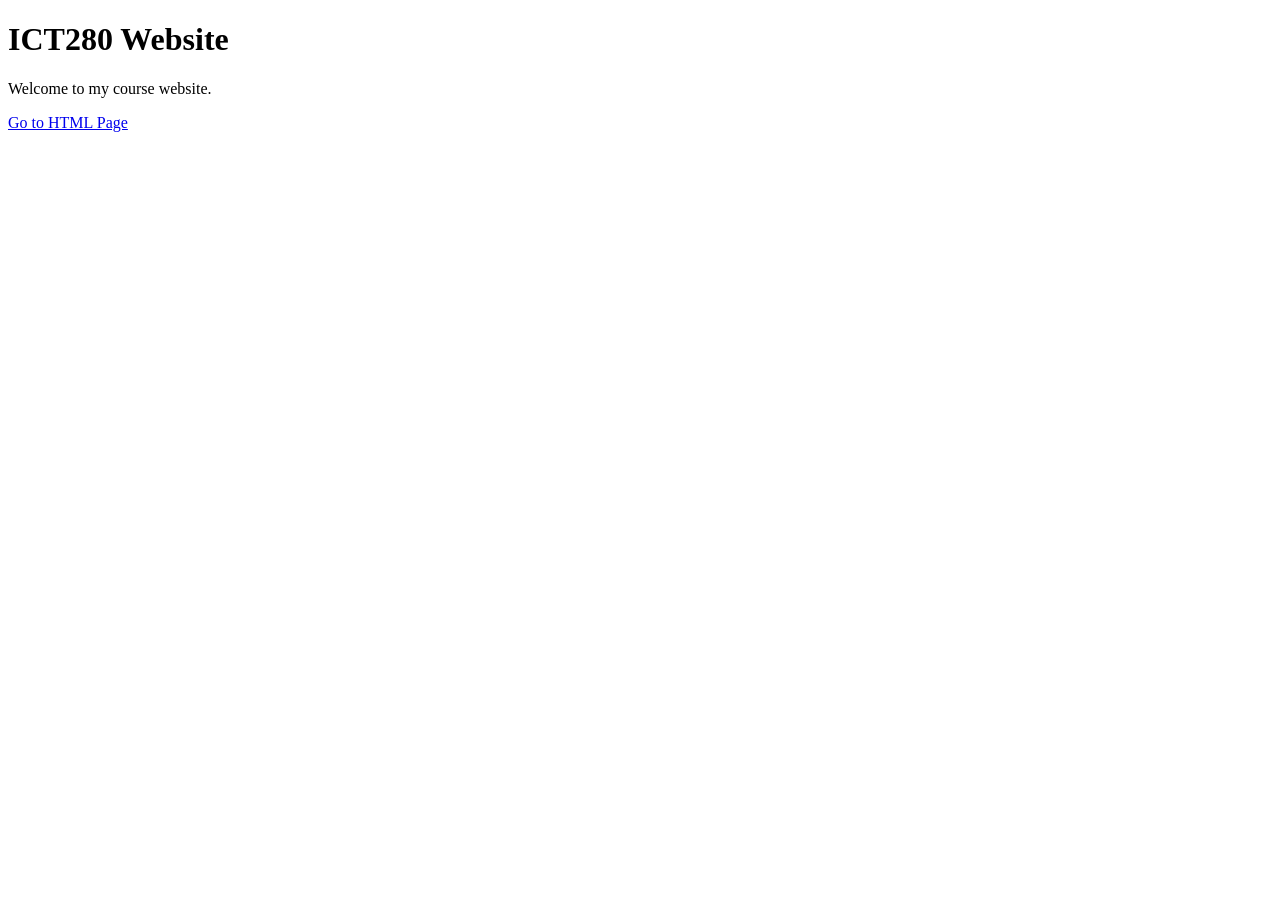
<file: Index.html>
<!DOCTYPE html>
<html>
<head>
<title> ICT280 Home</title>
</head>
<body>

<h1> ICT280 Website</h1>

<p>Welcome to my course website.</p>

<a href="html/project2.html">Go to HTML Page</a>

</body>
</html>
</file>
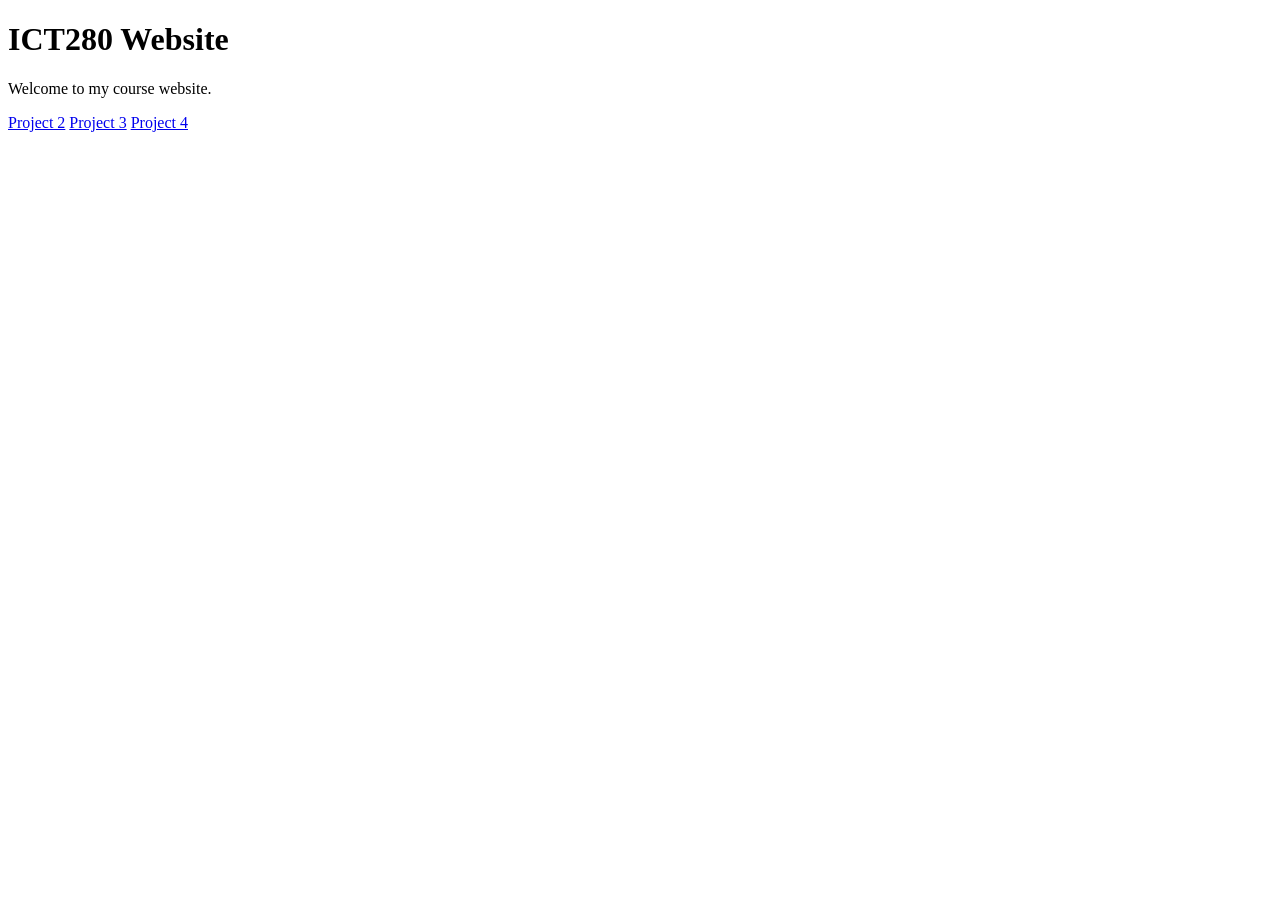
<file: index.html>
<!DOCTYPE html>
<html>
<head>
<title> ICT280 Home</title>
</head>
<body>

<h1> ICT280 Website</h1>

<p>Welcome to my course website.</p>

<a href="html/project2.html">Project 2</a>
<a href="html/project3.html">Project 3</a>
<a href="project4/project4.html">Project 4</a>


</body>
</html>
</file>
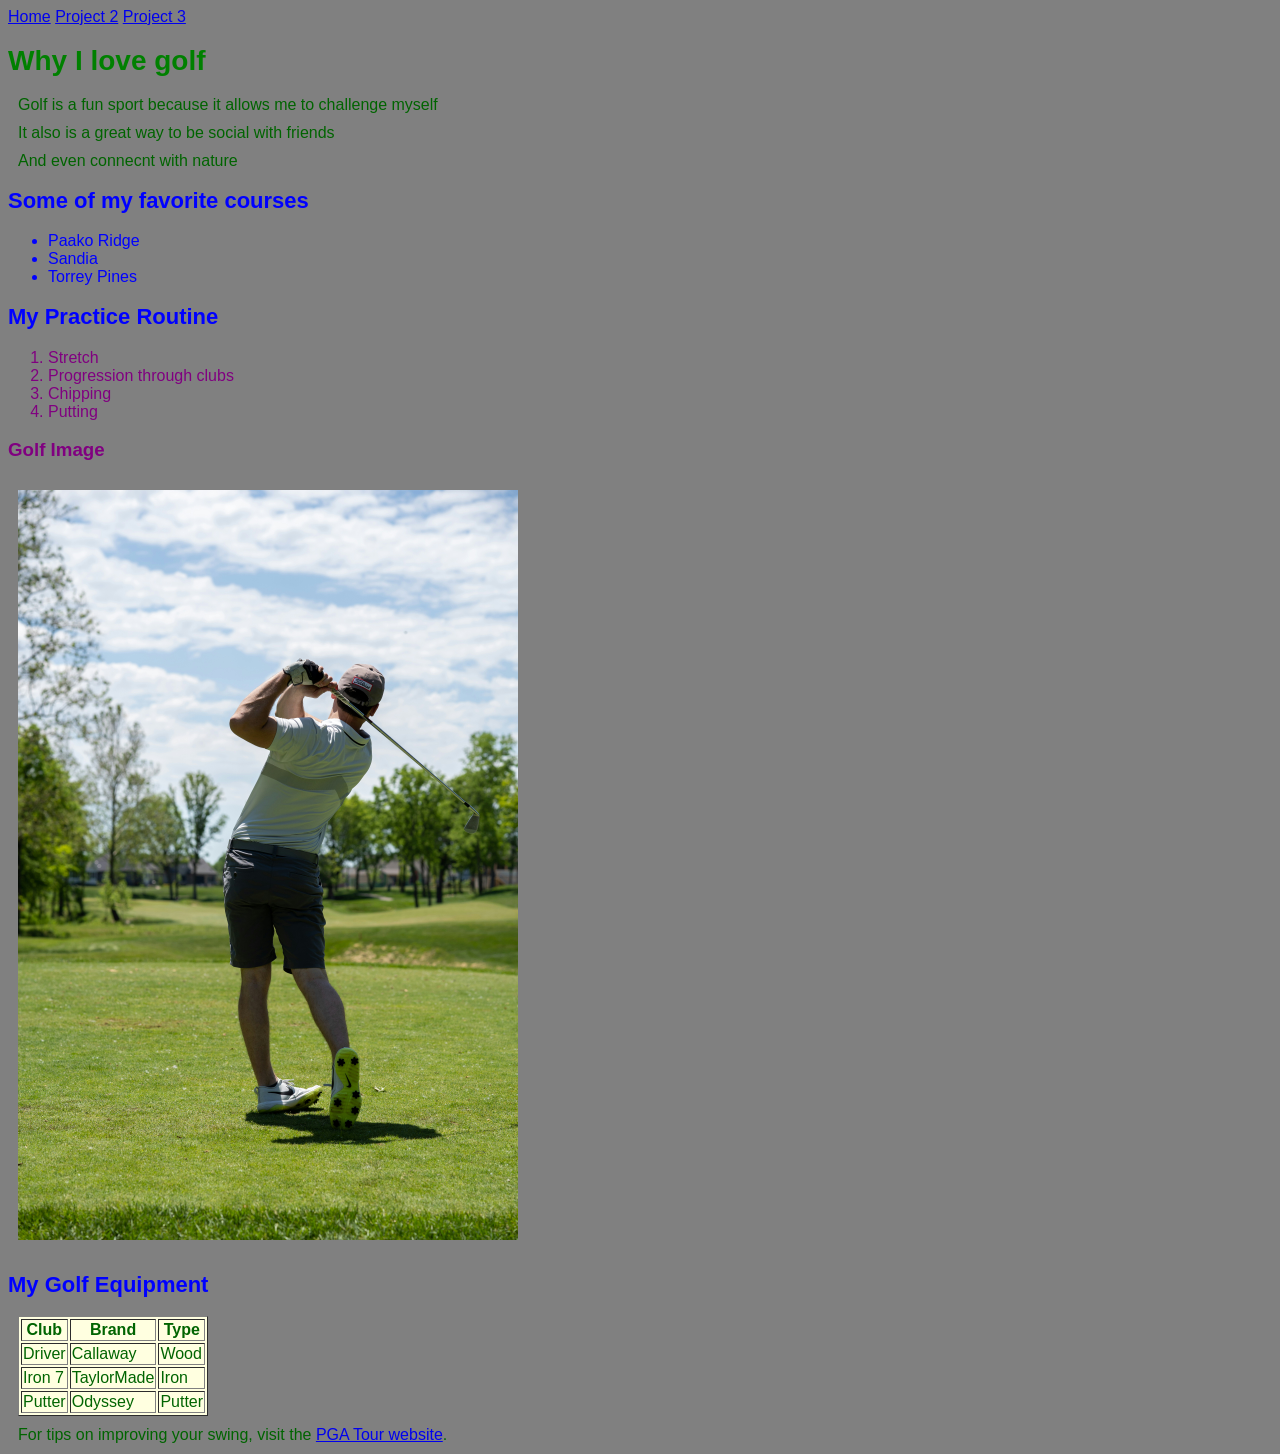
<file: html/project3.html>
<!DOCTYPE html>

<html>
    <head>
        <title>Golf</title>
        <meta charset="UTF-8">
        <link rel="stylesheet" href="../css/styles.css">
    </head>
    <body>
        
        <div>
            <a href="../index.html">Home</a>
            <a href="project2.html">Project 2</a>
            <a href="project3.html">Project 3</a>
        </div>

        <h1>Why I love golf</h1>
        <p>Golf is a fun sport because it allows me to challenge myself</p>
        <p>It also is a great way to be social with friends</p>
        <p>And even connecnt with nature</p>
        
        <h2>Some of my favorite courses</h2>
        
        <ul>
            <li>Paako Ridge</li>
            <li>Sandia</li>
            <li>Torrey Pines</li>
        </ul>

        <h2>My Practice Routine</h2>

        <ol>
            <li>Stretch</li>
            <li>Progression through clubs</li>
            <li>Chipping</li>
            <li>Putting</li>
        </ol>
        
        <h3>Golf Image</h3>

        <img src="../images/golf-course.jpg" alt="golf course with green grass and swing" width="500">

        <h2>My Golf Equipment</h2>
        <table border="1">
            <tr>
                <th>Club</th>
                <th>Brand</th>
                <th>Type</th>
            </tr>
            <tr>
                <td>Driver</td>
                <td>Callaway</td>
                <td>Wood</td>
            </tr>
            <tr>
                <td>Iron 7</td>
                <td>TaylorMade</td>
                <td>Iron</td>
            </tr>
            <tr>
                <td>Putter</td>
                <td>Odyssey</td>
                <td>Putter</td>
            </tr>
        </table>

        <p>
            For tips on improving your swing, visit the <a href="https://www.pgatour.com/" target="_blank">PGA Tour website</a>.
        </p>

    </body>
</html>
</file>
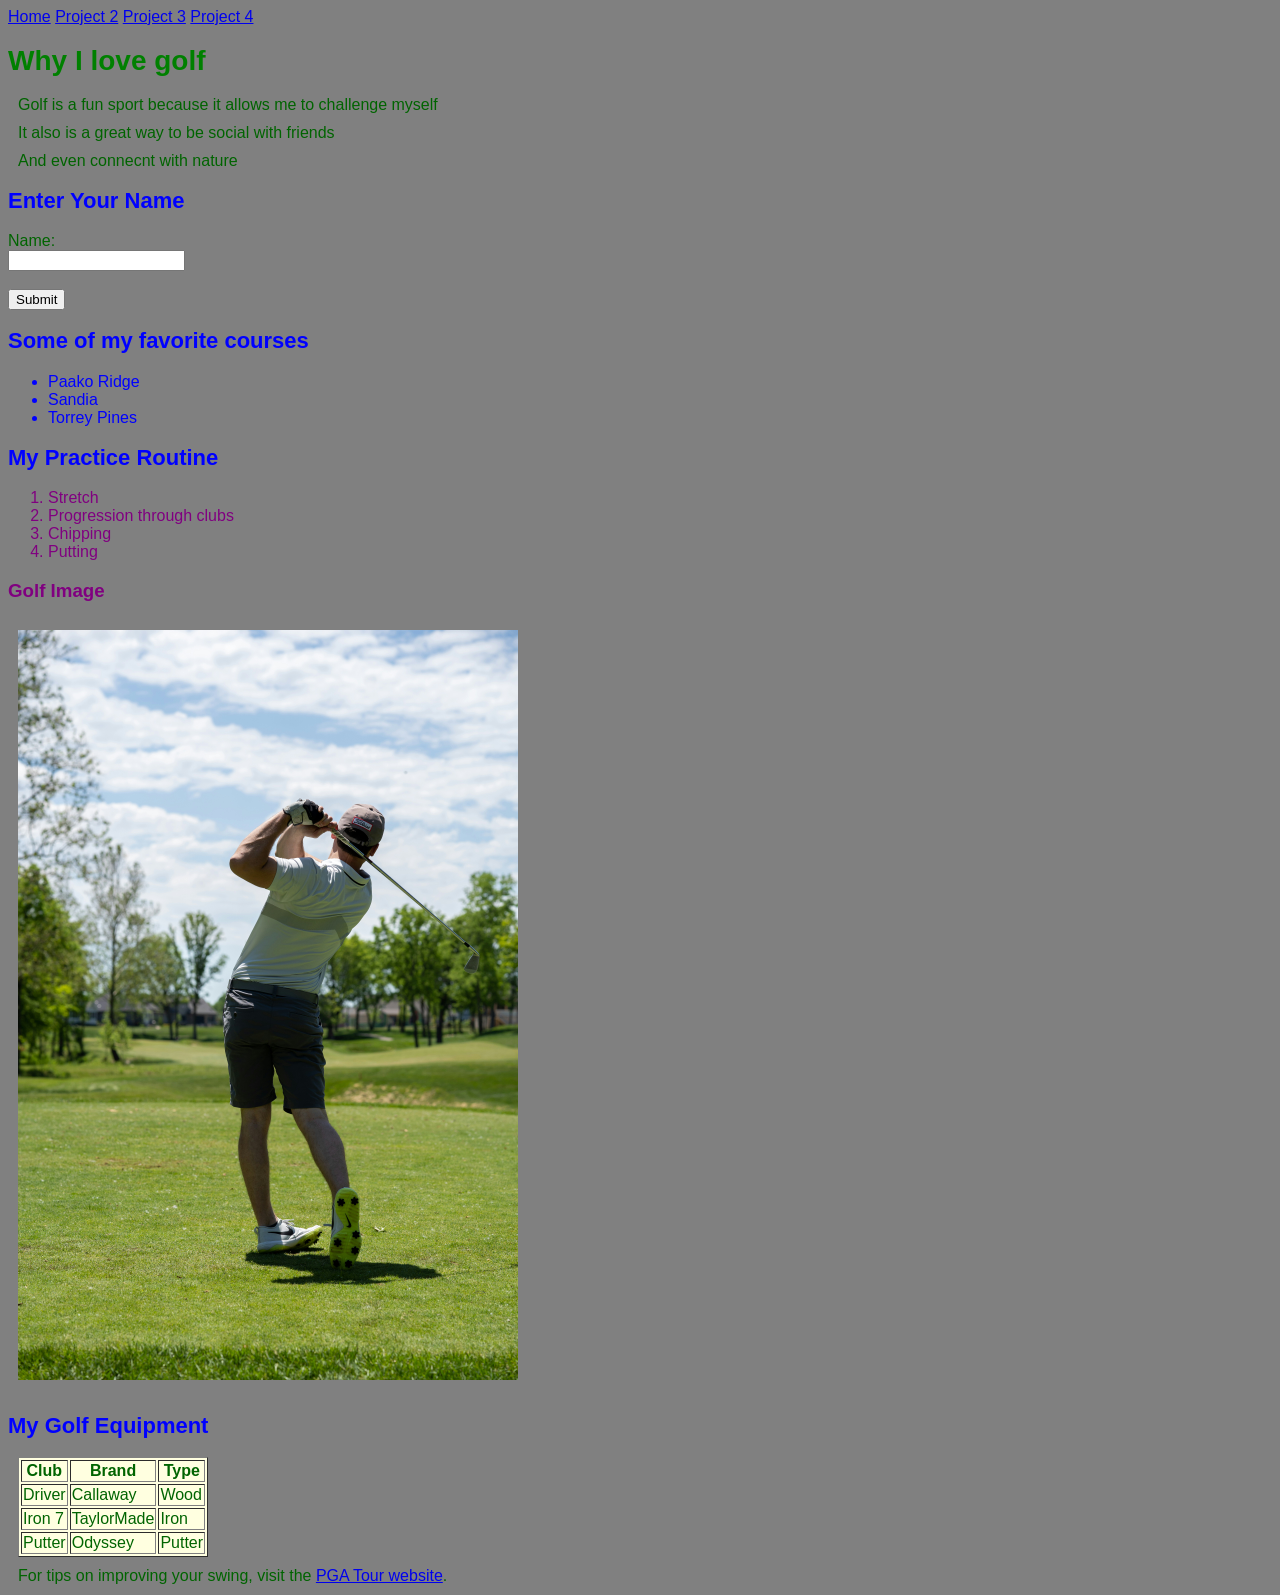
<file: project4/project4.html>
<!DOCTYPE html>

<html>
    <head>
        <title>Golf</title>
        <meta charset="UTF-8">
        <link rel="stylesheet" href="../css/styles.css">
    </head>
    <body>
        
        <div>
            <a href="../index.html">Home</a>
            <a href="../html/project2.html">Project 2</a>
            <a href="../html/project3.html">Project 3</a>
            <a href="project4.html">Project 4</a>
        </div>

        <h1>Why I love golf</h1>
        <p>Golf is a fun sport because it allows me to challenge myself</p>
        <p>It also is a great way to be social with friends</p>
        <p>And even connecnt with nature</p>
        
        <h2> Enter Your Name</h2>

        <form id="nameForm">
            <label for="username">Name:</label><br>
            <input type="text" id="username" required><br><br>

            <button type="submit">Submit</button>
        </form>

        <p id="greeting"></p>

        <h2>Some of my favorite courses</h2>
        
        <ul>
            <li>Paako Ridge</li>
            <li>Sandia</li>
            <li>Torrey Pines</li>
        </ul>

        <h2>My Practice Routine</h2>

        <ol>
            <li>Stretch</li>
            <li>Progression through clubs</li>
            <li>Chipping</li>
            <li>Putting</li>
        </ol>
        
        <h3>Golf Image</h3>

        <img src="../images/golf-course.jpg" alt="golf course with green grass and swing" width="500">

        <h2>My Golf Equipment</h2>
        <table border="1">
            <tr>
                <th>Club</th>
                <th>Brand</th>
                <th>Type</th>
            </tr>
            <tr>
                <td>Driver</td>
                <td>Callaway</td>
                <td>Wood</td>
            </tr>
            <tr>
                <td>Iron 7</td>
                <td>TaylorMade</td>
                <td>Iron</td>
            </tr>
            <tr>
                <td>Putter</td>
                <td>Odyssey</td>
                <td>Putter</td>
            </tr>
        </table>

        <p>
            For tips on improving your swing, visit the <a href="https://www.pgatour.com/" target="_blank">PGA Tour website</a>.
        </p>

        <script src="../js/script.js"></script>

    </body>
</html>
</file>
<file: css/styles.css>
body {
    background-color: gray;
    color: darkgreen;
    font-family: Arial;
}

h1 {
    color: green;
    font-size: 28px;
}

h2{
    color: blue;
    font-size: 22px;
}
h3 {
    color: purple;
}

p {
    font-size: 16px;
    margin: 10px;
}

ul{
    color: blue;
}

ol {
    color: purple;
}

a:hover {
    color: red;
}

img{
    margin: 10px
}

table{
    background-color: lightyellow;
    margin: 10px;
}
</file>
